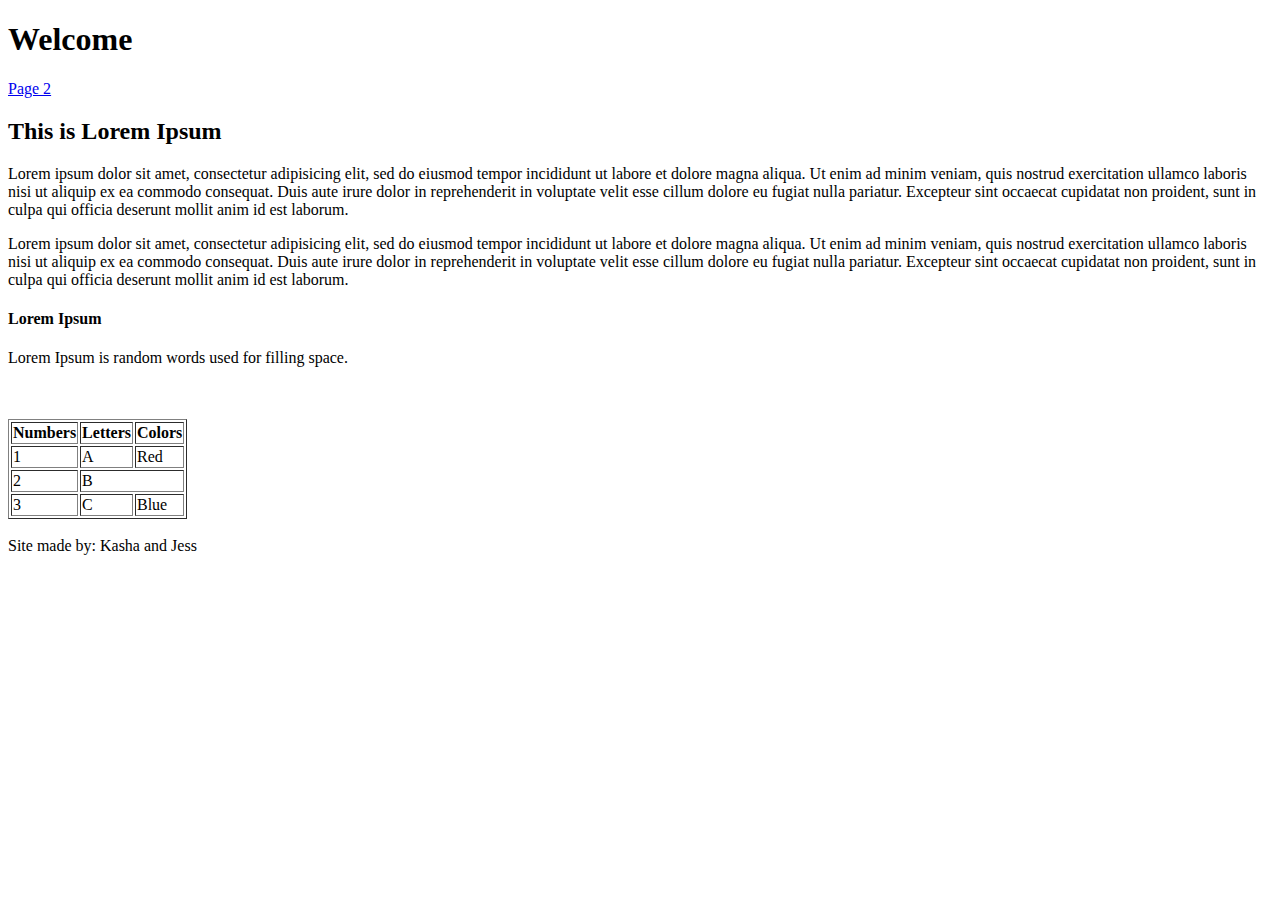
<file: html/gps/index.html>
<!DOCTYPE html>
<html>
	<head>
		<title>K+J</title>
	</head>
<body>
	<header>
		<h1>Welcome</h1>
		<nav> <a href="page2.html"> Page 2 </a></nav>
	</header>

	<main>

		<article>

			<h2>This is Lorem Ipsum</h2>

			<p>Lorem ipsum dolor sit amet, consectetur adipisicing elit, sed do eiusmod
			tempor incididunt ut labore et dolore magna aliqua. Ut enim ad minim veniam,
			quis nostrud exercitation ullamco laboris nisi ut aliquip ex ea commodo
			consequat. Duis aute irure dolor in reprehenderit in voluptate velit esse
			cillum dolore eu fugiat nulla pariatur. Excepteur sint occaecat cupidatat non
			proident, sunt in culpa qui officia deserunt mollit anim id est laborum.</p>

			<p>Lorem ipsum dolor sit amet, consectetur adipisicing elit, sed do eiusmod
			tempor incididunt ut labore et dolore magna aliqua. Ut enim ad minim veniam,
			quis nostrud exercitation ullamco laboris nisi ut aliquip ex ea commodo
			consequat. Duis aute irure dolor in reprehenderit in voluptate velit esse
			cillum dolore eu fugiat nulla pariatur. Excepteur sint occaecat cupidatat non
			proident, sunt in culpa qui officia deserunt mollit anim id est laborum.</p>

<aside>

	<h4>Lorem Ipsum</h4>

		<p>Lorem Ipsum is random words used for filling space.</p>
  
</aside><br>


<section>

	<table border="1">
		<tr>
			<th>Numbers</th>
			<th>Letters</th>
			<th>Colors</th>
		</tr>

		<tr>
			<td>1</td>
			<td>A</td>
			<td>Red</td>
		</tr>

		<tr>
			<td>2</td>
			<td colspan="2">B</td>

		</tr>

		<tr>
			<td>3</td>
			<td>C</td>
			<td>Blue</td>
		</tr>
	</table><br>


</section>

			</article>

	</main>

		<footer>

			Site made by: Kasha and Jess

		</footer>


</body>
</html>
</file>
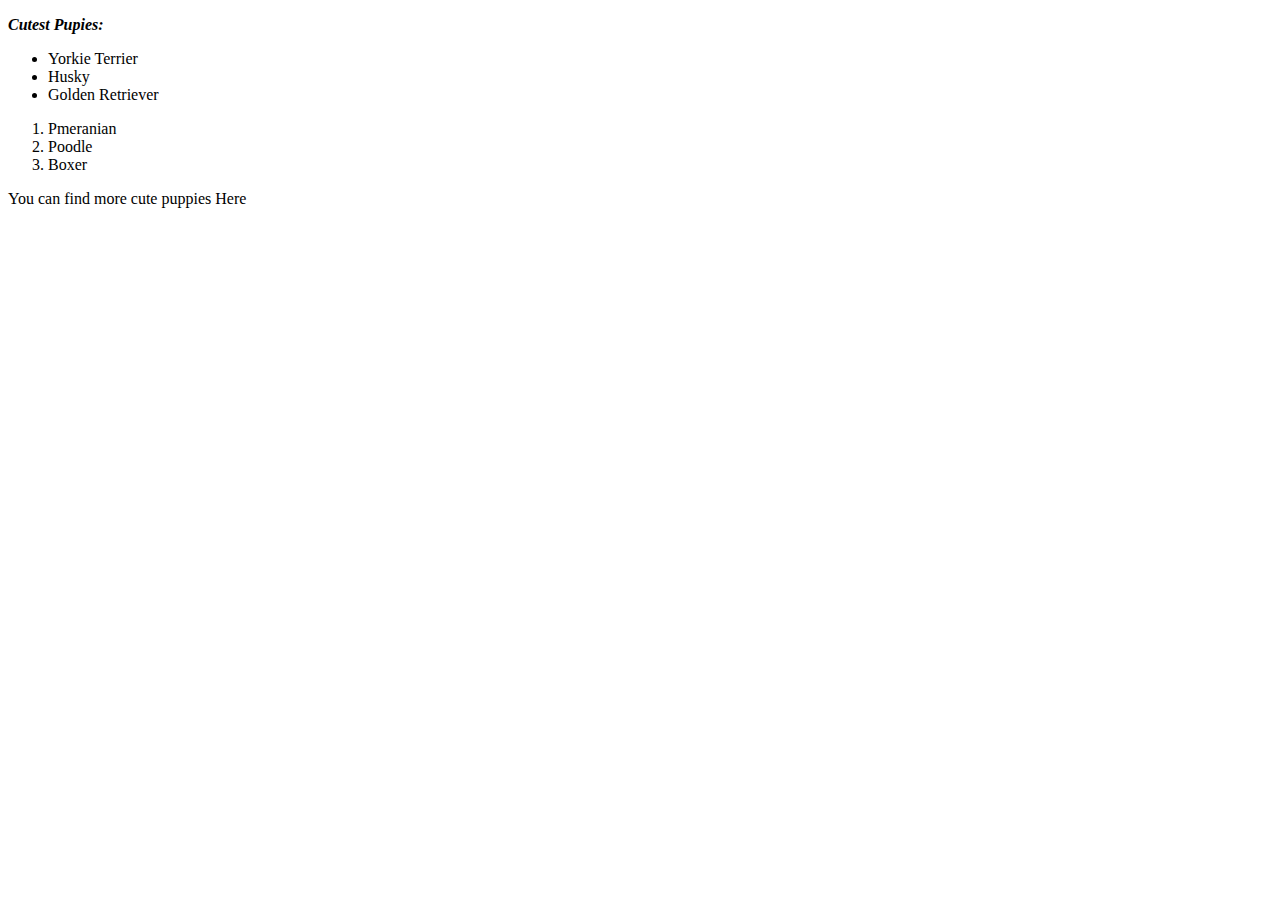
<file: html/web_basics/index.html>
<!DOCTYPE html>
<html>
<head>
	<title>Puppies</title>
</head>
<body>
	
	<p><strong><em>Cutest Pupies:</em></strong></p>

	<ul>
		<li>Yorkie Terrier</li>
		<li>Husky</li>
		<li>Golden Retriever</li>
	</ul>


	<ol>
		<li>Pmeranian</li>
		<li>Poodle</li>
		<li>Boxer</li>
	</ol>

<p>You can find more cute puppies<a href="https://www.google.com/search?q=yorkie+teacup&biw=1440&bih=828&tbm=isch&imgil=mX3AjEenTL9T6M%253A%253BTzYaCyj9sZfNVM%253Bhttp%25253A%25252F%25252Fwww.teacupyorkies.info%25252F&source=iu&pf=m&fir=mX3AjEenTL9T6M%253A%252CTzYaCyj9sZfNVM%252C_&usg=__nB2objkaBxr7piikwMxUW3z5x6s%3D&ved=0ahUKEwiQjrrm4IXOAhUJ4mMKHS_SAccQyjcIPQ&ei=5mCRV5CDBInEjwOvpIe4DA#tbm=isch&q=cute+dogs"></a> Here </p>






</body>
</html>
</file>
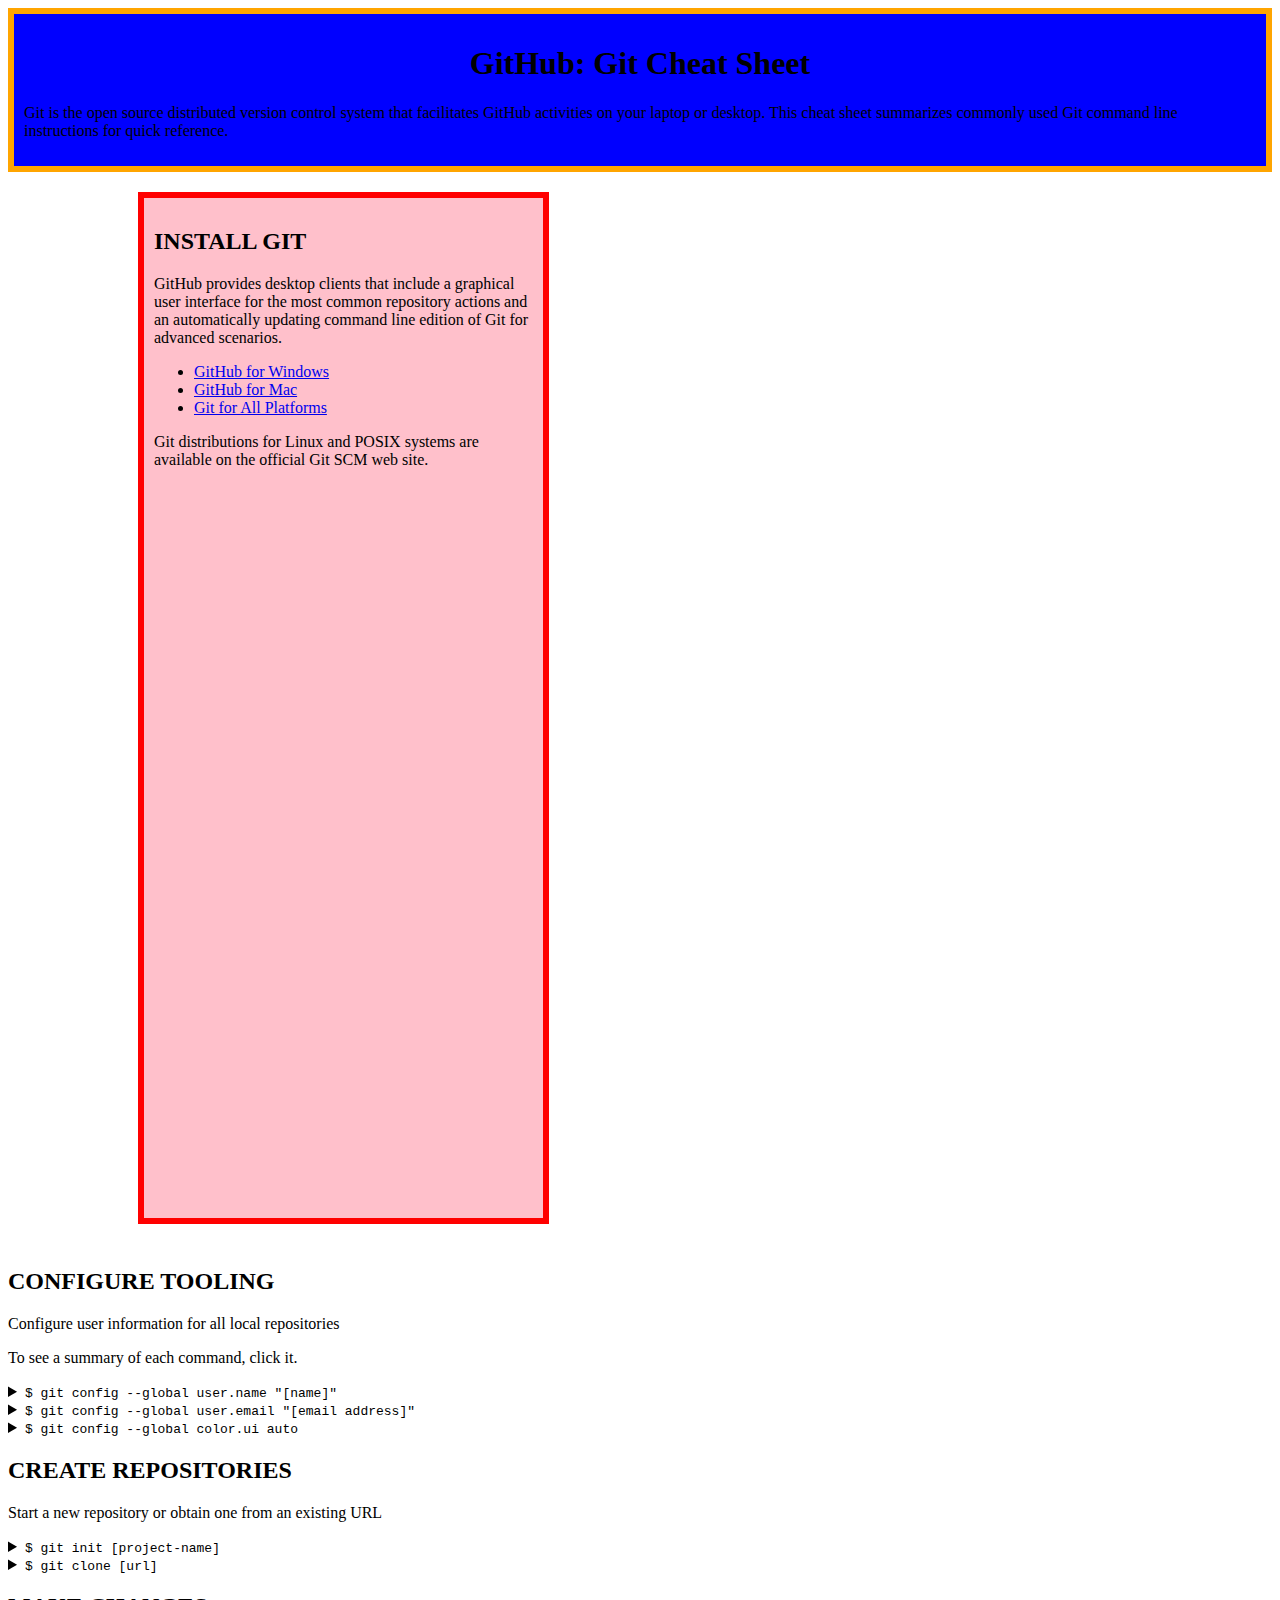
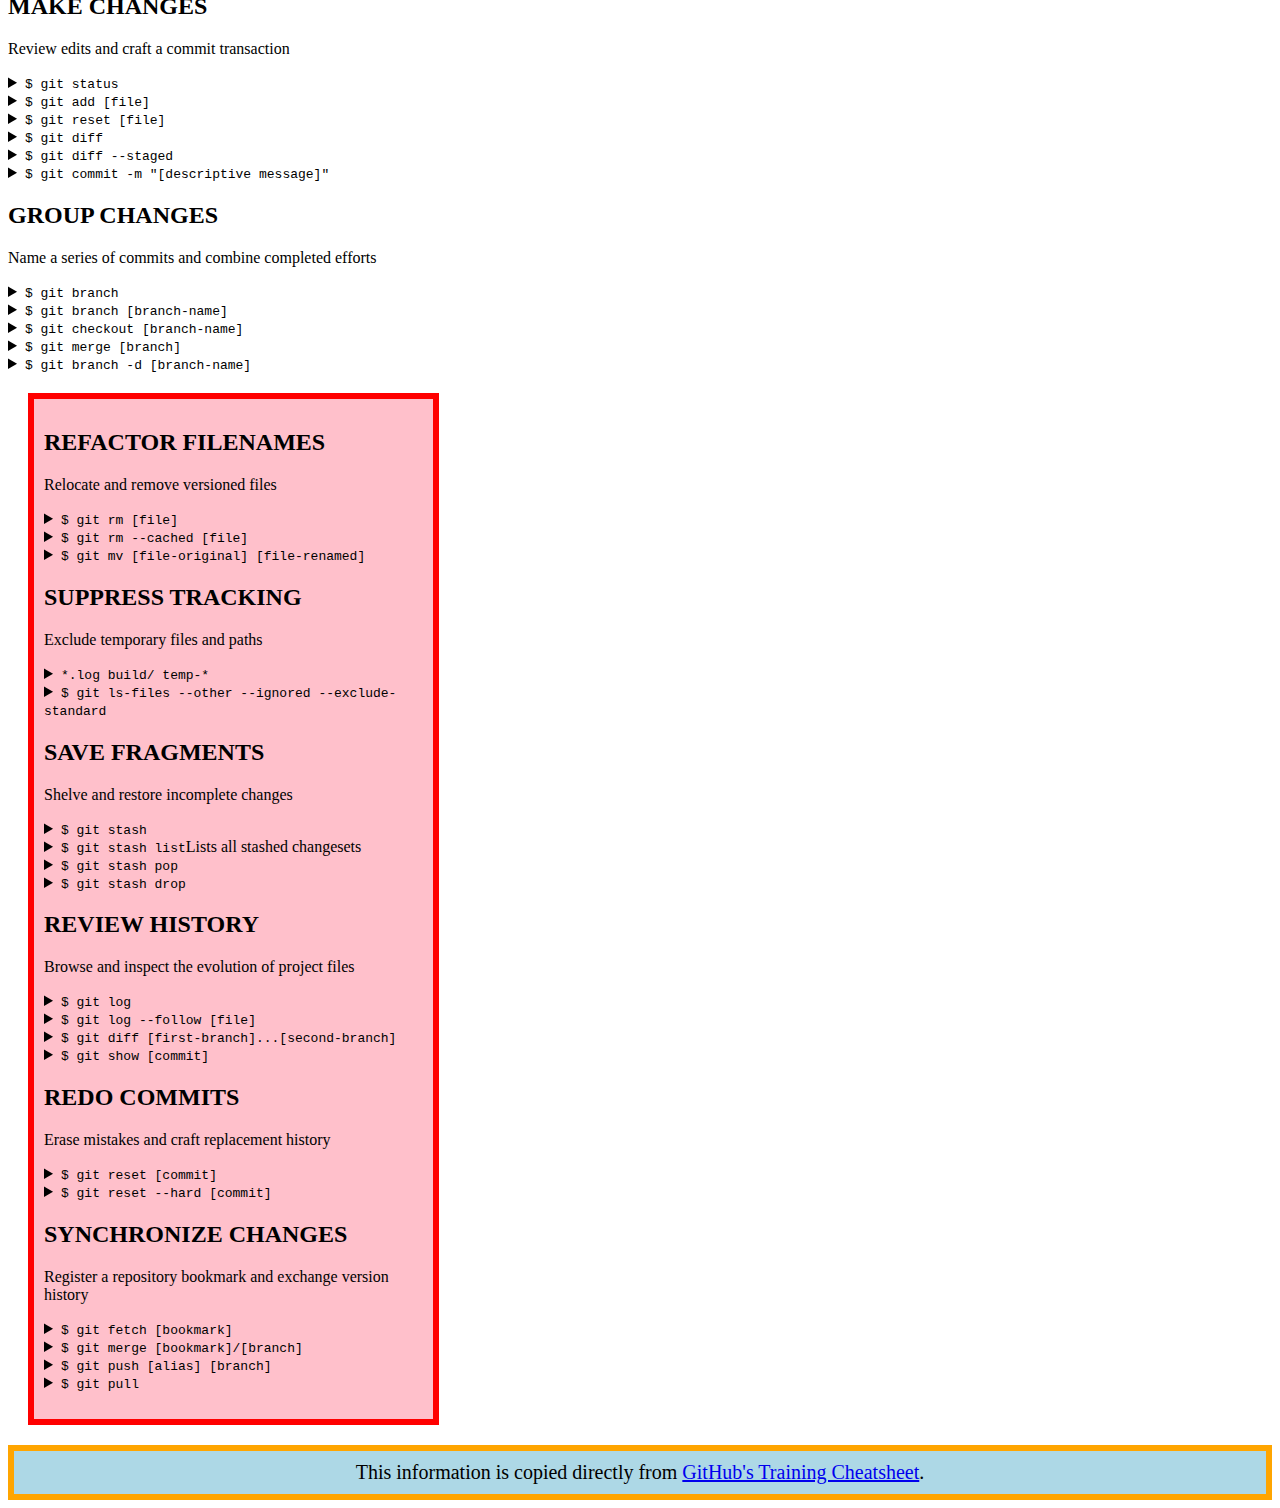
<file: css/gps2-1.html>
<!DOCTYPE html>
<html lang="en">
  <head>
    <meta charset="UTF-8">
    <link rel="stylesheet" href="#">  <!-- Insert a link to the stylesheet here -->
    <title>Git Cheat Sheet</title>
    <link rel="stylesheet" type="text/css" href="gps2-1.css">
  </head>

  <body>
    <header>
      <h1>GitHub: Git Cheat Sheet</h1>
      <p>Git is the open source distributed version control system that
        facilitates GitHub activities on your laptop or desktop.
        This cheat sheet summarizes commonly used Git command line
        instructions for quick reference.</p>
    </header>
<article>
    <section class="column-1">
        <h2>INSTALL GIT</h2>
        <p>GitHub provides desktop clients that include a graphical user
        interface for the most common repository actions and an automatically
        updating command line edition of Git for advanced scenarios.</p>
        <ul>      

          <li><a href="https://windows.github.com">GitHub for Windows</a></li>
          <li><a href="https://mac.github.com">GitHub for Mac</a></li>
          <li><a href="http://git-scm.com">Git for All Platforms</a></li>
        </ul>

        Git distributions for Linux and POSIX systems are available on the
        official Git SCM web site.
      </article>

      <article>
        <h2>CONFIGURE TOOLING</h2>
        <p>Configure user information for all local repositories</p>
        <p> To see a summary of each command, click it.</p>

        <details>
          <summary><code>$ git config --global user.name "[name]"</code></summary>
          <p>Sets the name you want attached to your commit transactions</p>
        </details>

        <details>
          <summary><code>$ git config --global user.email "[email address]"</code></summary>
          <p>Sets the email you want atached to your commit transactions</p>
        </details>

        <details>
          <summary><code>$ git config --global color.ui auto</code></summary>
          <p>Enables helpful colorization of command line output</p>
        </details>
      </article>

      <article>
        <h2>CREATE REPOSITORIES</h2>
        <p>Start a new repository or obtain one from an existing URL</p>

        <details>
          <summary><code>$ git init [project-name]</code></summary>
          <p>Creates a new local repository with the specified name</p>
        </details>

        <details>
          <summary><code>$ git clone [url]</code></summary>
          <p>Downloads a project and its entire version history</p>
        </details>
      </article>

      <article>
        <h2>MAKE CHANGES</h2>
        <p>Review edits and craft a commit transaction</p>

        <details>
          <summary><code>$ git status</code></summary>
          <p>Lists all new or modified files to be committed</p>
        </details>

        <details>
          <summary><code>$ git add [file]</code></summary>
          <p>Snapshots the file in preparation for versioning</p>
        </details>

        <details>
          <summary><code>$ git reset [file]</code></summary>
          <p>Unstages the file, but preserve its contents</p>
        </details>

        <details>
          <summary><code>$ git diff</code></summary>
          <p>Shows file differences not yet staged</p>
        </details>

        <details>
          <summary><code>$ git diff --staged</code></summary>
          <p>Shows file differences between staging and the last file version</p>
        </details>

        <details>
          <summary><code>$ git commit -m "[descriptive message]"</code></summary>
          <p>Records file snapshots permanently in version history</p>
        </details>
      </article>

      <article>
        <h2>GROUP CHANGES</h2>
        <p>Name a series of commits and combine completed efforts</p>

        <details>
          <summary><code>$ git branch</code></summary>
          <p>Lists all local branches in the current repository</p>
        </details>

        <details>
          <summary><code>$ git branch [branch-name]</code></summary>
          <p>Creates a new branch</p>
        </details>

        <details>
          <summary><code>$ git checkout [branch-name]</code></summary>
          <p>Switches to the specified branch and updates the working directory</p>
        </details>

        <details>
          <summary><code>$ git merge [branch]</code></summary>
          <p>Combines the specified branch’s history into the current branch</p>
        </details>

        <details>
          <summary><code>$ git branch -d [branch-name]</code></summary>
          <p>Deletes the specified branch</p>
        </details>
      </article>
    </section>

    <section class="column-2">
      <article>
        <h2>REFACTOR FILENAMES</h2>
        <p>Relocate and remove versioned files</p>

        <details>
          <summary><code>$ git rm [file]</code></summary>
          <p>Deletes the file from the working directory and stages the deletion</p>
        </details>

        <details>
          <summary><code>$ git rm --cached [file]</code></summary>
          <p>Removes the file from version control but preserves the file locally</p>
        </details>

        <details>
          <summary><code>$ git mv [file-original] [file-renamed]</code></summary>
          <p>Changes the file name and prepares it for commit</p>
        </details>
      </article>

      <article>
        <h2>SUPPRESS TRACKING</h2>
        <p>Exclude temporary files and paths</p>

        <details>
          <summary><code>*.log
                    build/
                    temp-*
          </code></summary>
          <p>A text file named .gitignore suppresses accidental versioning of files and paths matching the specified paterns</p>
        </details>

        <details>
          <summary><code>$ git ls-files --other --ignored --exclude-standard</code></summary>
          <p>Lists all ignored files in this project</p>
        </details>
      </article>

      <article>
        <h2>SAVE FRAGMENTS</h2>
        <p>Shelve and restore incomplete changes</p>

        <details>
          <summary><code>$ git stash</code></summary>
          <p>Temporarily stores all modified tracked files</p>
        </details>

        <details>
          <summary><code>$ git stash list</code>Lists all stashed changesets</summary>
          <p></p>
        </details>

        <details>
          <summary><code>$ git stash pop</code></summary>
          <p>Restores the most recently stashed files</p>
        </details>

        <details>
          <summary><code>$ git stash drop</code></summary>
          <p>Discards the most recently stashed changeset</p>
        </details>

      </article>

      <article>
        <h2>REVIEW HISTORY</h2>
        <p>Browse and inspect the evolution of project files</p>

        <details>
          <summary><code>$ git log</code></summary>
          <p>Lists version history for the current branch</p>
        </details>

        <details>
          <summary><code>$ git log --follow [file]</code></summary>
          <p>Lists version history for a file, including renames</p>
        </details>

        <details>
          <summary><code>$ git diff [first-branch]...[second-branch]</code></summary>
          <p>Shows content differences between two branches</p>
        </details>

        <details>
          <summary><code>$ git show [commit]</code></summary>
          <p>Outputs metadata and content changes of the specified commit</p>
        </details>
      </article>

      <article>
        <h2>REDO COMMITS</h2>
        <p>Erase mistakes and craft replacement history</p>

        <details>
          <summary><code>$ git reset [commit]</code></summary>
          <p>Undoes all commits after [commit], preserving changes locally</p>
        </details>

        <details>
          <summary><code>$ git reset --hard [commit]</code></summary>
          <p>Discards all history and changes back to the specified commit</p>
        </details>
      </article>

      <article>
        <h2>SYNCHRONIZE CHANGES</h2>
        <p>Register a repository bookmark and exchange version history</p>

        <details>
          <summary><code>$ git fetch [bookmark]</code></summary>
          <p>Downloads all history from the repository bookmark</p>
        </details>

        <details>
          <summary><code>$ git merge [bookmark]/[branch]</code></summary>
          <p>Combines bookmark’s branch into current local branch</p>
        </details>

        <details>
          <summary><code>$ git push [alias] [branch]</code></summary>
          <p>Uploads all local branch commits to GitHub</p>
        </details>

        <details>
          <summary><code>$ git pull</code></summary>
          <p>Downloads bookmark history and incorporates changes</p>
        </details>
      </article>
    </section>

    <footer>
      This information is copied directly from <a href="https://training.github.com/kit/downloads/github-git-cheat-sheet.pdf">GitHub's Training Cheatsheet</a>.
    </footer>
  <!-- Add your reflection here as a comment. -->
  </body>
</html>
</file>
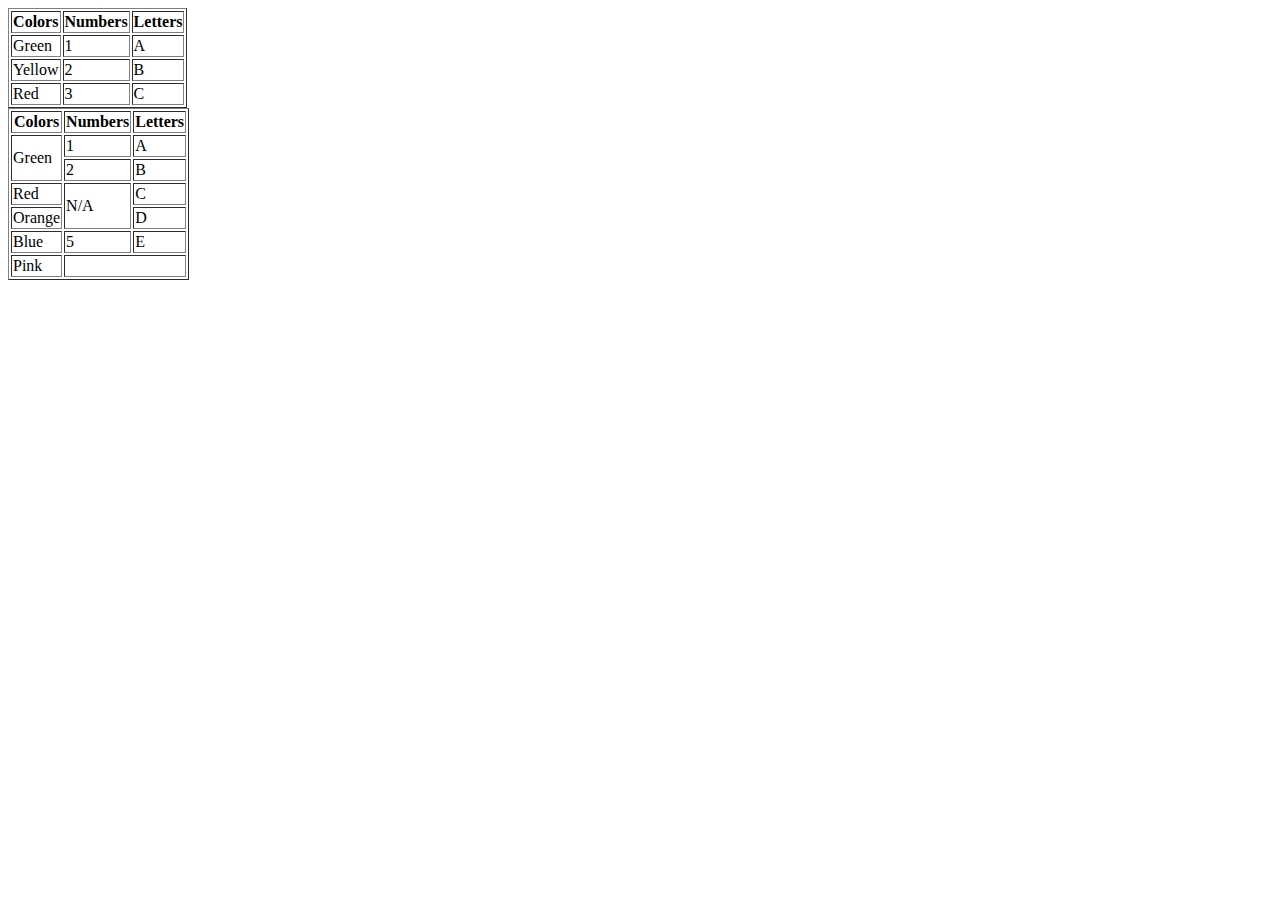
<file: html/table-practice.html>
<!DOCTYPE html>
<html>
<head>
	<title></title>
</head>
<body>

	<table border="1">
		<tr>
			<th>Colors</th>
			<th>Numbers</th>
			<th>Letters</th>
		</tr>

		<tr>
			<td>Green</td>
			<td>1</td>
			<td>A</td>
		</tr>

		<tr>
			<td>Yellow</td>
			<td>2</td>
			<td>B</td>
		</tr>

		<tr>
			<td>Red</td>
			<td>3</td>
			<td>C</td>
		</tr>

	</table>

	<table border="1">
		<tr>
			<th>Colors</th>
			<th>Numbers</th>
			<th>Letters</th>
		</tr>

		<tr>
			<td rowspan="2">Green</td>
			<td>1</td>
			<td>A</td>
		</tr>

		<tr>
			
			<td>2</td>
			<td>B</td>
		</tr>

		<tr>
			<td>Red</td>
			<td rowspan="2">N/A</td>
			<td>C</td>
		</tr>

		<tr>
			<td>Orange</td>
			
			<td>D</td>
		</tr>

		<tr>
			<td>Blue</td>
			<td>5</td>
			<td>E</td>
		</tr>

		<tr>
			<td>Pink</td>
			<td colspan="2">&nbsp</td>
			
		</tr>
	</table>

</body>
</html>
</file>
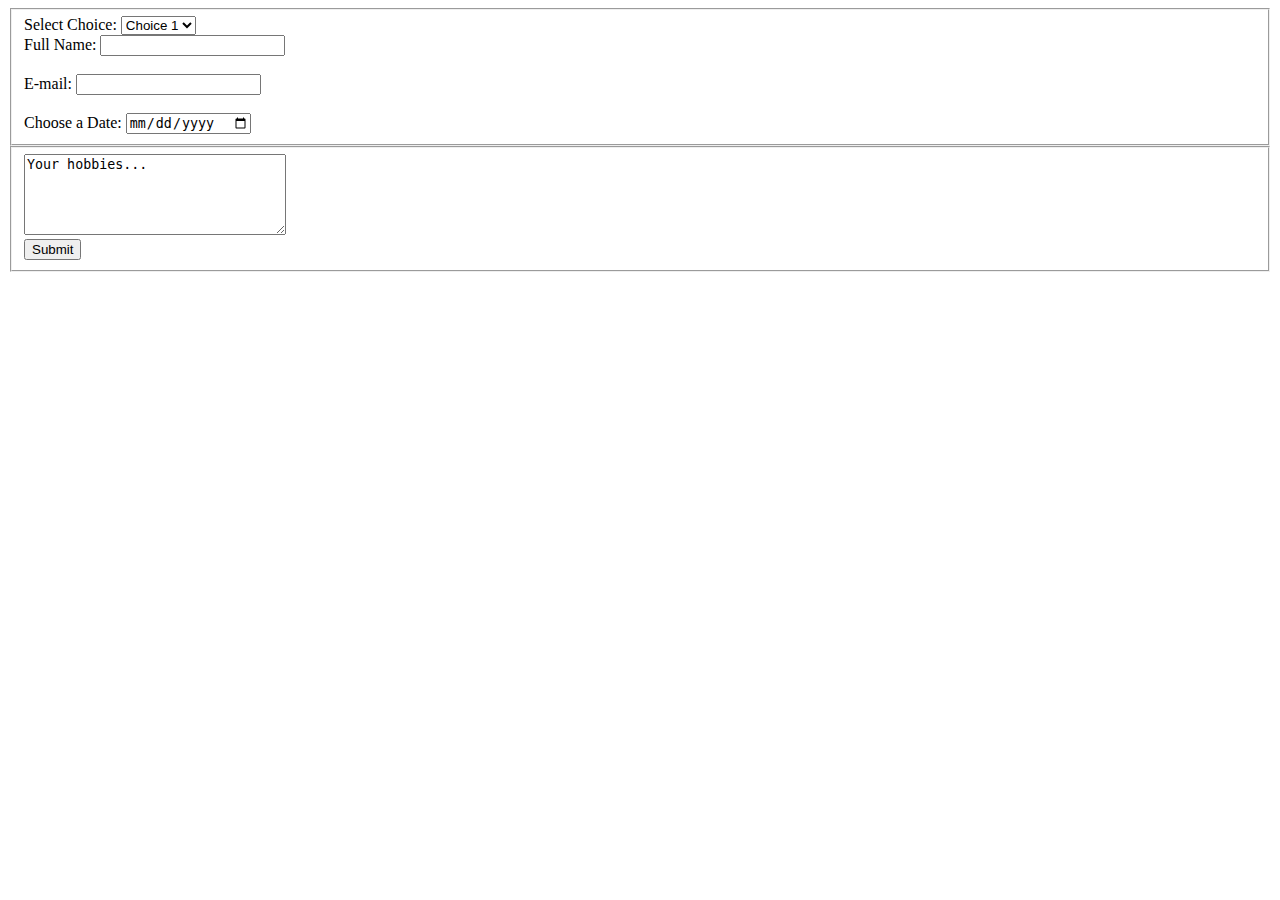
<file: html/forms/practice-form.html>
<!DOCTYPE html>
<html>
<head>
	<title></title>
</head>
<body>

		<form action="success.html">

			<fieldset>
	
				<div>
					<label>Select Choice:</label>
					<select name="Select"> 
						<option value="Choice 1">Choice 1</option>
						<option value="Choice 2">Choice 2</option>
						<option value="Choice 3">Choice 3</option>
					</select>	
				</div>  
				
				
				<div>
					<label>Full Name:</label>
					<input type="text" name="fullname">
				</div>	<br>

				<div>
					<label>E-mail:</label>
					<input type="email" name="email">
				</div> <br>

				<div>
					<label>Choose a Date:</label>
					<input type="date" name="date"> 
				</div>



			</fieldset>

			<fieldset>
				
				<div>
					<textarea name="textarea" rows="5" cols="30">Your hobbies...</textarea>
				</div> 

				<div>
					<input type="submit" value="Submit" name="button">
				</div>
				
			</fieldset>

		</form>

	</body>
</html>
</file>
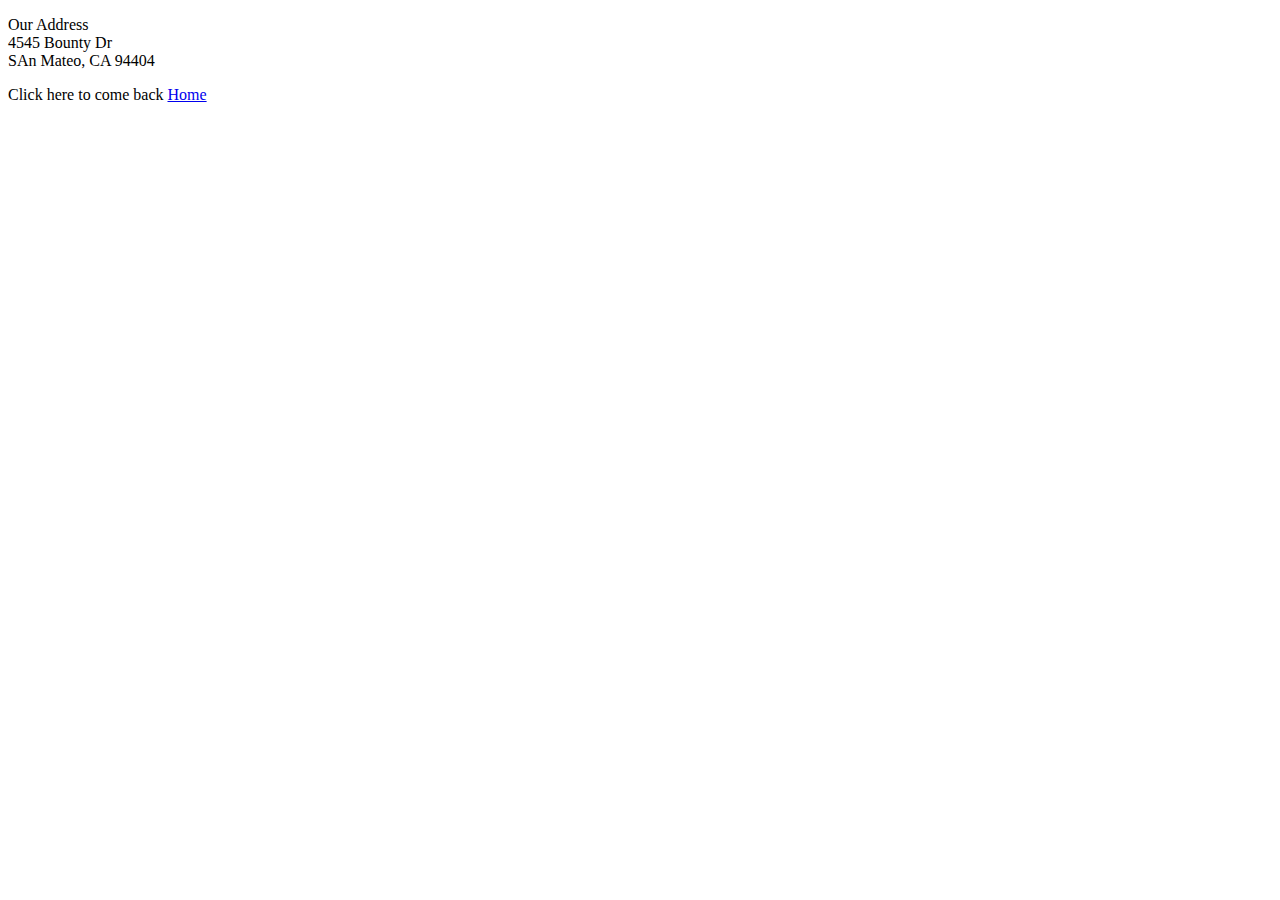
<file: html/moon_bootz/contact.html>
<!DOCTYPE html>
<html>
<head>
	<title>Moon Bootz</title>
</head>
<body>

<p>Our Address<br>4545 Bounty Dr<br>SAn Mateo, CA 94404</p>

<footer>
	<p>Click here to come back <a href="index.html"> Home <a/></p>
</footer>

</body>
</html>
</file>
<file: css/gps2-1.css>
header {
  background-color: blue;
  border: 6px solid orange;
  padding: 10px;
}

header h1 {
  text-align: center;
}

.column-1 {
  background-color: pink;
  border: 6px solid red;
  width: 30%;
  display:inline-block;
  padding: 10px;
  margin: 20px 10px 20px 130px;
  height: 1000px;
  overflow: scroll;
}

.column-2 {
   background-color: pink;
  border: 6px solid red;
  width: 30%;
  display: inline-block;
  vertical-align: top;
  padding: 10px;
  margin: 20px 10px 20px 20px;
  height: 1000px;
}
/*
body {
  background-image: url("http://www.background-texture.com/backgroundtextures/plants/backgroundtexture-plant6.jpg")
  background-repeat: no-repeat;
  background-size: 80px 60px;
   
}
*/

html {
  background: url("http://www.background-texture.com/backgroundtextures/plants/backgroundtexture-plant6.jpg");
  background-size: cover
}

footer {
  background-color: lightblue;
  border: 6px solid orange;
  padding: 10px;
  text-align: center;
  font-size: 20px;
}
</file>
